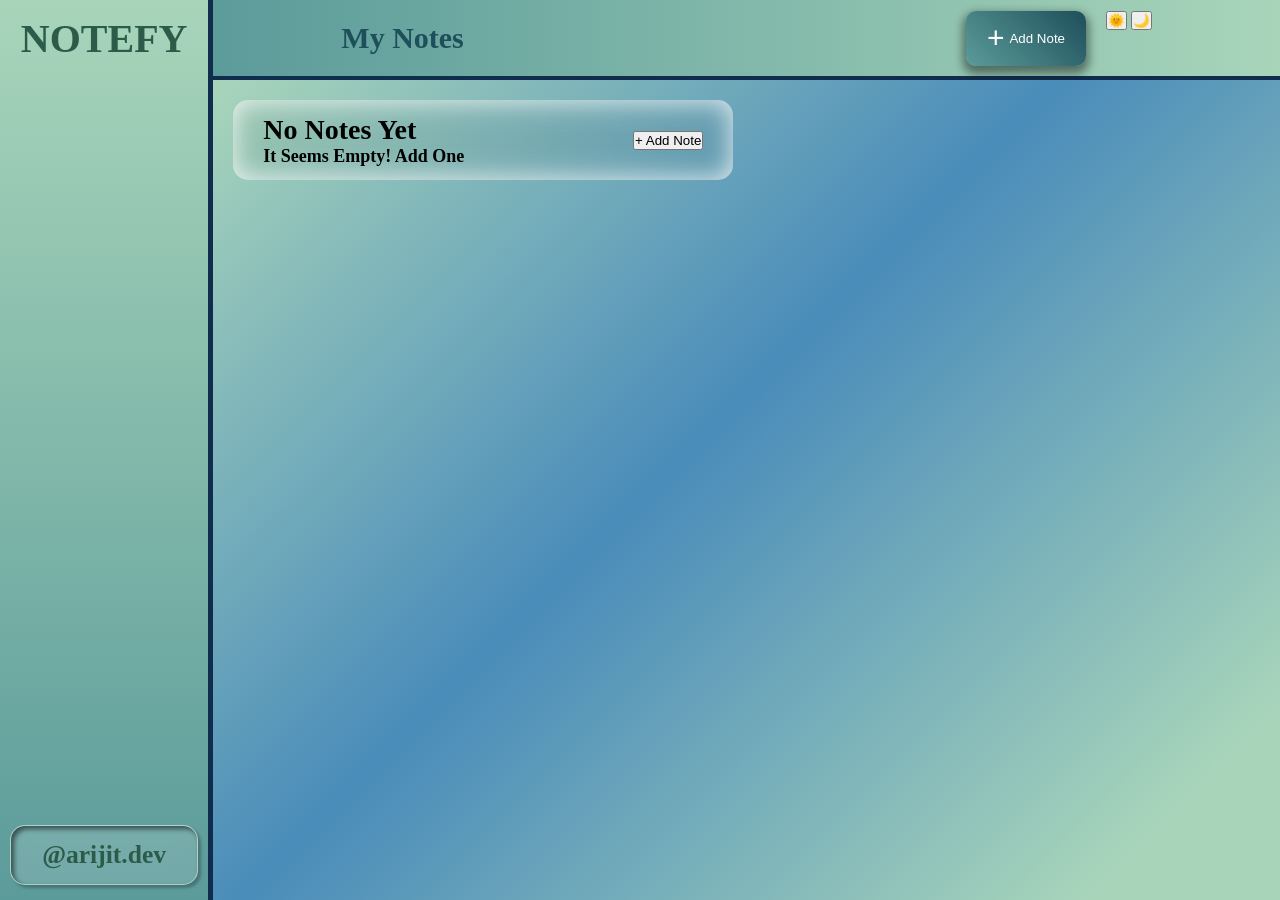
<file: index.html>
<!DOCTYPE html>
<html lang="en">

<head>
	<meta charset="UTF-8">
	<meta name="viewport" content="width=device-width, initial-scale=1.0">
	<link rel="stylesheet" href="./static/css/index.css">
	<script src="./static/js/script.js" defer></script>
	<title>Notefy - Take Notes [Offline]</title>
</head>

<body>
	<!-- Status Bar -->
	<aside class="sideBar" id="sideBar" style="grid-area: sideBar;">
		<h1 class="appName">NOTEFY</h1>

		<div id="futureDynamicContent">
		</div>

		<div class="profileShow">
			<!-- <div id="profileImage" class="profileImage"></div> -->
			<h3 class="profileName">@arijit.dev</h3>
		</div>
	</aside>

	<!-- NavBar / Main Data Show -->
	<div class="navBar" style="grid-area: navBar;">
		<div class="headText">My Notes</div>
		<div class="features">
			<button class="navAddnoteBtn" id="navAddnoteBtn"> <span>+</span> Add Note</button>
			<div class="themeControl">
				<button id="dayModeBtn" class="dayModeBtn">🌞</button>
				<button id="nightModeBtn" class="nightModeBtn">🌙</button>
			</div>
		</div>
	</div>

	<!-- Notes Container [Dynamic Content] -->
	<main class="notesContainer" id="notesContainer" style="grid-area: notesContainer;"></main>

	<!-- Notes Form [Input and Edit and Delete Form] -->
	<dialog id="notesFormContainer" class="notesFormContainer">
		<!-- Head -->
		<div class="noteInputTitle">
			<h1 class="noteStatus">Add Note</h1>
			<button id="closeForm" class="closeForm">✖</button>
		</div>
		<!-- Main Body Form -->
		<form id="notesForm" class="notesForm">
			<!-- Note Title -->
			<div class="titleForm">
				<label for="noteTitle">TITLE</label>
				<input type="text" name="noteTitle" id="noteTitle" autofocus aria-required="true">
			</div>
			<!-- Note Content -->
			<div class="contentForm">
				<label for="noteContent">CONTENT</label>
				<textarea name="noteContent" id="noteContent" placeholder="Add note Content..." required
					aria-required="true"></textarea>
			</div>
			<!-- Note Options [Delete / Close / Submit] -->
			<div class="buttonHolder">
				<button type="button" id="dynmChange">Delete</button>
				<button type="button" id="submitnote">Submit</button>
			</div>
		</form>
	</dialog>
</body>

</html>
</file>
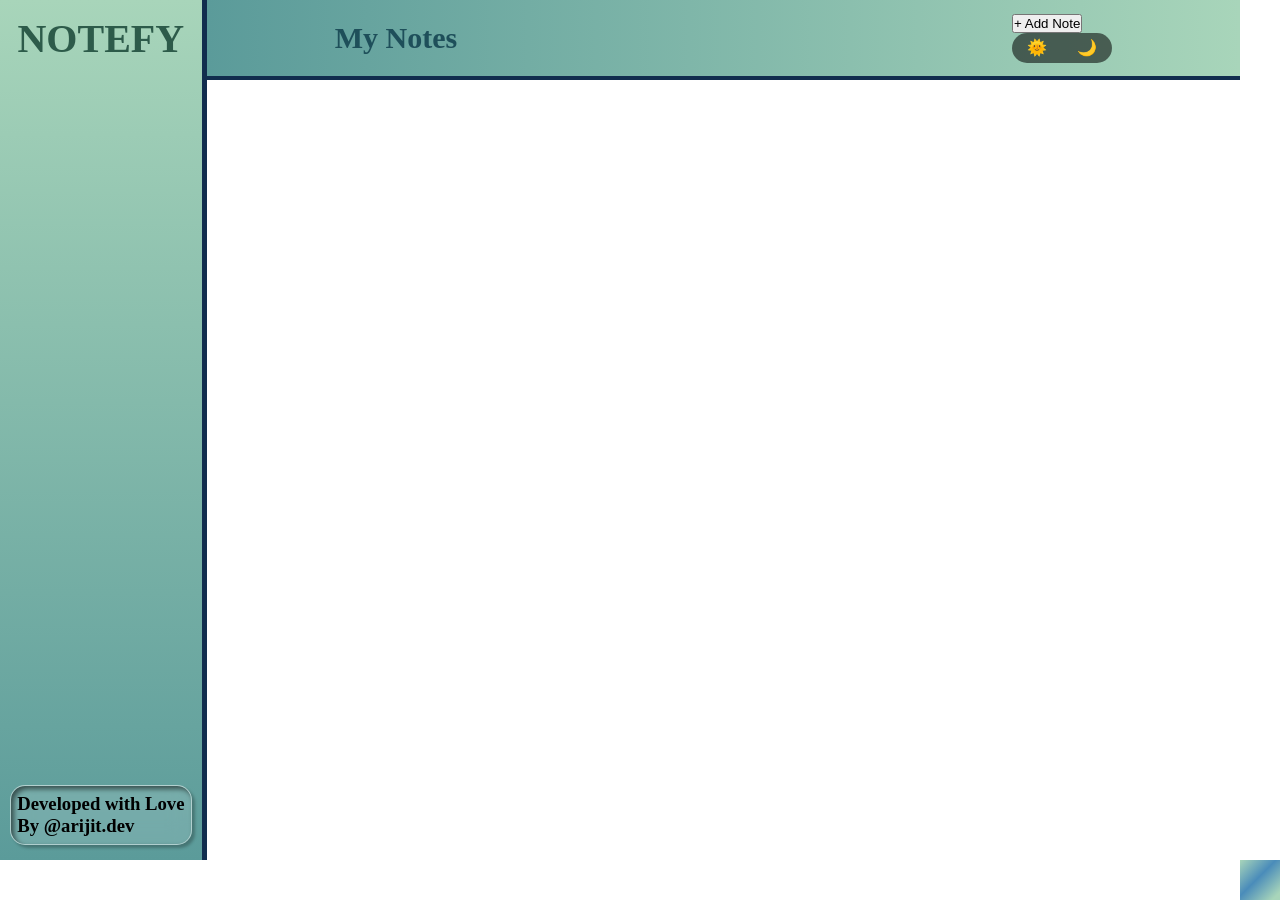
<file: template/index.html>
<!DOCTYPE html>
<html lang="en">

<head>
	<meta charset="UTF-8">
	<meta name="viewport" content="width=device-width, initial-scale=1.0">
	<link rel="stylesheet" href="../static/css/index.css">
	<script src="../static/js/script.js" defer></script>
	<title>Notefy - Take Notes [Offline]</title>
</head>

<body>
	<aside class="sideBar" id="sideBar" style="grid-area: sideBar;">
		<h1 class="appName">NOTEFY</h1>

		<div id="futureDynamicContent">
		</div>

		<div class="profileShow">
			<!-- <div id="profileImage" class="profileImage"></div> -->
			<h3 id="profileName">Developed with Love <br> By @arijit.dev</h3>
		</div>
	</aside>

	<div class="navBar" style="grid-area: navBar;">
		<div class="headText">My Notes</div>
		<div class="options">
			<button class="optionAddNote" id="optionAddNote" onclick="showForm()"> <span>+</span> Add Note</button>
			<div class="modeSwtich">
				<label id="dayMode" class="dayMode">🌞</label>
				<label id="nightMode" class="nightMode">🌙</label>
			</div>
		</div>
	</div>
	<main class="noteHolder" id="noteHolder" style="grid-area: mainContainer;">
	</main>
	<dialog id="popUp" class="popUp">
		<div class="formHead">
			<h1>Add Note</h1>
			<button id="closeForm" onclick="closeForm()">✖</button>
		</div>
		<form id="noteForm" class="noteForm">
			<div class="titleForm">
				<label for="noteTitle">Add Title</label>
				<input type="text" name="noteTitle" id="noteTitle" autofocus aria-required="true">
			</div>
			<div class="contentForm">
				<label for="noteContent">Content</label>
				<textarea name="noteContent" id="noteContent" placeholder="Add note Content..." required
					aria-required="true"></textarea>
			</div>
			<div class="buttonHolder">
				<button type="button" id="CloseForm">Delete</button>
				<button type="button" id="submitnote" onclick="submitNote()">Submit</button>
			</div>
		</form>
	</dialog>

</body>

</html>
</file>
<file: static/css/index.css>
/* CSS Custom Properties */
:root {
	/* Light Palette (Emerald & Ocean) */
	--Seafoam_Green: #A8D5BA;
	--Mint_Teal: #5B9B9A;
	--Soft_Ocean: #4A8CBA;
	--Deep_Teal: #1E4F5A;
	--Forest_Sage: #2D5B4A;
	/* Main colors [Dark] */
	--Deep_Sapphire: #112D4E;
	--Midnight_Teal: #0C3B40;
	--Aurora_Green: #1C5C45;
	--Emerald_Shadow: #0B2516;
	--Cyber_Cyan: #00ADB5;
	--accent-hover: var(--Deep_Teal);
	--bg-sidebar: var(--Seafoam_Green);
	--accent-text: rgba(255, 255, 255, 0.12);

}

/* Dark Mode Override */

/* Global default Styles */
* {
	margin: 0;
	padding: 0;
	box-sizing: border-box;
}

html,
body {
	height: 100%;
	width: 100%;
}

button {
	cursor: pointer;
}

body {
	display: grid;
	min-height: 100vh;
	min-width: 0;
	grid-template-columns: 0.4fr 1fr 1fr;
	grid-template-rows: .4fr 3fr 3fr;
	grid-template-areas: "sideBar navBar navBar"
		"sideBar notesContainer notesContainer"
		"sideBar notesContainer notesContainer";
}


/* .sideBar - SideBar*/
.sideBar {
	display: flex;
	align-items: center;
	justify-content: space-between;
	padding: 15px 0;
	flex-direction: column;
	background: linear-gradient(var(--Seafoam_Green), var(--Mint_Teal));
	border-right: 5px solid var(--Deep_Sapphire);
}

.sideBar .appName {
	color: var(--Forest_Sage);
	font-size: clamp(20px, 4.5vw, 40px);
	font-weight: 800;
}

.sideBar .profileShow {
	width: clamp(80px, 90%, 280px);
	height: clamp(20px, 60%, 60px);
	display: flex;
	align-items: center;
	justify-content: center;
	background-color: rgba(255, 255, 255, 0.14);
	backdrop-filter: blur(10px);
	border-radius: 15px;
	border: 1px solid rgba(255, 255, 255, 0.434);
	box-shadow: 3px 3px 3px rgba(1, 1, 1, 0.25),
		inset 3px 3px 5px rgba(3, 3, 3, 0.544);
}

/* Under Developement */
/* .sideBar .profileImage {
	height: 40px;
	width: 40px;
	background-color: black;
	border-radius: 50%;
} */

.sideBar .profileName {
	font-weight: 800;
	font-size: clamp(12px, 2vw, 28px);
	color: var(--Forest_Sage);
}

/* NavBar */

.navBar {
	display: flex;
	width: 100%;
	height: clamp(30px, 10vh, 80px);
	align-items: center;
	justify-content: space-between;
	padding: 10px 10vw;
	background: linear-gradient(90deg, var(--Mint_Teal), var(--Seafoam_Green));
	border-bottom: 4px solid var(--Deep_Sapphire);
}

.navBar .headText {
	color: var(--Deep_Teal);
	font-size: 30px;
	font-weight: 700;
}

.features {
	display: flex;
	gap: 20px;
}

button.navAddnoteBtn {
	display: flex;
	align-items: center;
	text-align: center;
	justify-content: center;
	gap: 5px;
	padding: 5px;
	height: clamp(25px, 7vh, 55px);
	width: clamp(120px, 8em, 220px);
	outline: none;
	border: 0px solid transparent;
	border-radius: 10px;
	color: rgb(255, 255, 255);
	background: linear-gradient(225deg, var(--Deep_Teal), var(--Mint_Teal));
	cursor: pointer;
	transition: all 0.2s ease;
	box-shadow: 0px 5px 10px 3px rgba(5, 5, 5, 0.459);
}

button.navAddnoteBtn:hover {
	transform: scale(0.95);
	background-color: var(--accent-hover);
}

button.navAddnoteBtn:active {
	transform: scale(0.90);
	background-color: var(--accent-hover);
}

button.navAddnoteBtn span {
	font-size: 30px;
}

.modeSwtich {
	min-height: 30px;
	min-width: 100px;
	overflow: hidden;
	display: flex;
	align-items: center;
	justify-content: space-between;
	padding: 0 15px;
	border-radius: 15px;
	background: rgba(0, 0, 0, 0.544);
}

/* Main - Notes Here */
main {
	display: grid;
	grid-template-columns: repeat(auto-fit, minmax(300px, 1fr));
	grid-auto-rows: auto;
	align-content: start;
	justify-content: center;
	row-gap: 1em;
	column-gap: 1em;
	padding: 20px;
	background: linear-gradient(315deg, var(--Seafoam_Green) 10%, var(--Soft_Ocean), var(--Seafoam_Green));
	overflow-y: auto;
}

/* No notes */
.noNoteBox {
	display: flex !important;
	width: 500px !important;
	height: 80px !important;
	align-items: center !important;
	background: rgba(0, 0, 0, 0.047) !important;
	backdrop-filter: blur(25px);
	border-radius: 15px;
	padding: 10px 30px;
	justify-content: space-between;
	box-shadow: inset 0px 0px 25px 3px rgba(255, 255, 255, 0.736);
}

.noNoteBox div h1 {
	font-size: 28px;
}

.noNoteBox div h2 {
	font-size: 18px;
}

.noNoteBox button {
	max-height: 40px;
	box-shadow: none;
}

/* HasNote */
.hasNote {
	min-height: 500px;
	width: 100%;
	min-width: 0;
	display: flex;
	flex-direction: column;
	background: linear-gradient(135deg, #b8d8f0 0%, #bce3d8 50%, #a5decb 100%);
	padding: 15px;
	border-radius: 18px;
	overflow: hidden;
	backdrop-filter: blur(15px);
	box-shadow: inset 0 0 50px 5px rgba(255, 255, 255, 0.411);
	border: 1px solid white;
	color: #13222c;
}

.hasNote button {
	width: fit-content;
}

.noteHead {
	display: flex;
	align-items: center;
	justify-content: space-between;
	padding: 5px 0;
	border-bottom: 3px solid black;
}

.noteBody {
	flex: 1 1 auto;
	min-height: 0;
	height: auto;
	overflow-y: hidden;
	white-space: pre-line;
	text-align: left;
	word-wrap: normal;
	word-break: break-word;
	padding-top: 10px;
	align-items: center;
	text-align: left;
}

.noteBody::-webkit-scrollbar {
	width: 5px;
	color: #0D1F18;
}

/* Dialog box */
#notesFormContainer::backdrop {
	backdrop-filter: blur(15px);
}

#notesFormContainer[open] {
	box-sizing: border-box;
	min-height: calc(100dvh - 2rem);
	width: min(800px, calc(100vw - 2rem));
	top: 50%;
	left: 50%;
	transform: translate(-50%, -50%);
	border: 0px;
	border-radius: 25px;
	padding: clamp(1rem, 3vw, 1.5rem);
	display: flex;
	flex-direction: column;
	align-items: center;
	justify-content: flex-start;
	gap: 1rem;
	overflow: hidden;
	z-index: 999;
	background: linear-gradient(65deg, rgba(255, 255, 255, 0.606), #96d6b06b);
	backdrop-filter: blur(15px);
}

#notesFormContainer[open]::-webkit-scrollbar {
	display: none;
}

.noteInputTitle {
	display: flex;
	width: 100%;
	height: auto;
	min-height: 2rem;
	flex: 0 0 auto;
	justify-content: space-between;
	align-items: center;
	padding: 0;
	color: var(--Emerald_Shadow);
}

#notesFormContainer .noteInputTitle button {
	width: fit-content;
	background-color: transparent;
	border: none;
	outline: none;
	font-size: clamp(1.5vw, 30px, 4vw);
	color: var(--Emerald_Shadow);
}

#notesFormContainer form {
	min-width: 100%;
	height: fit-content;
	overflow-y: auto;
	display: grid;
	grid-template-rows: 1fr 2.5fr 0.5fr;
}

#notesFormContainer form::-webkit-scrollbar {
	width: 0;
	color: #00ADB5;
}

.titleForm {
	display: flex;
	flex-direction: column;
	min-width: 100%;
	padding: 0 clamp(10px, 10%, 30px);
	gap: clamp(10px, 3%, 20px);
	/* margin: 10px 0; */
}

.titleForm label {
	font-size: 1.5rem;
	font-weight: 600;

}

.titleForm input {
	min-height: clamp(30px, 50px, 100px);
	padding: 0 10px;
	font-size: 1.2rem;
	background-color: #a8d5ba48;
	box-shadow: inset 0 0 18px 5px white;
	outline: none;
	border-radius: 12px;
	border: 1px solid transparent;

}

.titleForm input:focus {
	outline: none;
	border-radius: 12px;
	border: 1px solid transparent;
	border-color: #00ADB5;
	box-shadow: 0 0 25px 2px #11ecf8,
		inset 0 0 15px 5px #FFFFFF;
}

.contentForm {
	display: flex;
	align-items: flex-start !important;
	justify-content: center;
	flex: 1 1 auto;
	height: auto;
	flex-direction: column;
	width: 100%;
	padding: 0 10px;
	margin-bottom: clamp(5px, 3%, 15px);
}

.contentForm label {
	font-size: 1.5rem;
	font-weight: 600;
	padding: 10px 10px;
}

.contentForm textarea {
	flex: 1 1 auto;
	font: inherit;
	field-sizing: content;
	min-height: 12rem;
	width: 100% !important;
	padding: 15px;
	border-radius: 18px;
	outline: 2px solid var(--Cyber_Cyan);
	border: none;
	background-color: rgba(255, 255, 255, 0.149);
	backdrop-filter: blur(18px);
}



dialog form div.buttonHolder {
	display: flex;
	flex-wrap: wrap;
	align-items: center;
	justify-content: flex-end;
	width: 100%;
	padding: 0;
	gap: 0.75rem;
	height: fit-content;
}

.buttonHolder button {
	box-shadow: none;
	font-size: 1.2rem;
	min-height: clamp(40px, 5rem, 60px);
	min-width: 0;
	flex: 1 1 7rem;
	transition: all 0.3s ease;
}

.buttonHolder button:hover {
	transform: scale(0.95);
}

.buttonHolder button:active {
	transform: scale(1.1);
}

.buttonHolder button:first-child {
	color: rgb(255, 255, 255);
	background-color: red;
	border-radius: 10px;
	border: 3px solid var(--bg-sidebar);
}


.buttonHolder button:last-child {
	color: rgb(255, 255, 255);
	background: linear-gradient(65deg, var(--Mint_Teal), var(--Deep_Teal));
	border-radius: 10px;
	border: 3px solid var(--bg-sidebar);
}


#editNote {
	background: transparent;
	outline: none;
	border: none;
	font-size: 1.3em;
	padding-right: clamp(10px, 5%, 21px);
}

/* Responsive Mobile */
@media (max-width : 767px) {
	body {
		overflow: hidden;
		min-height: 100dvh;
		min-width: 100%;
		grid-template-columns: 1fr;
		grid-template-rows: 0.1fr 1fr 0.1fr;
		grid-template-areas: "navBar navBar navBar"
			"notesContainer notesContainer notesContainer"
			"sideBar sideBar sideBar";
	}


	.themeControl {
		display: none;
	}

	#notesFormContainer[open] {
		height: min(70dvh, 700px);
		max-height: calc(100dvh - 2rem);
	}

	.navBar {
		max-width: 100vw;
		overflow: hidden;
	}

	.navBar .headText {
		font-size: 22px;
		white-space: nowrap;
	}

	.sideBar {
		display: flex;
		align-items: center;
		justify-content: space-between;
		margin: 0;
		padding: 0 15px;
		flex-direction: row;
		min-height: 10vh;
		border: none;
		max-width: 100vw;
		border-top: 2px solid var(--Aurora_Green);
	}

	.sideBar .profileShow {
		display: flex;
		border: none;
		width: clamp(100px, 40%, 120px);
	}

	#futureDynamicContent {
		display: none;
	}

	.sideBar h1 {
		font-size: 28px;
	}

	.sideBar.sideBar {
		min-height: 100%;
	}

	main {
		min-height: 100%;
		max-width: 100vw;
	}


	.hasNote {
		overflow-y: auto;
		min-height: 450px;
		padding: 15px 10px;
	}

	.noteBody {
		min-height: 400px;
	}

	.noNoteBox {
		display: flex !important;
		width: 90vw !important;
		flex-direction: column !important;
		height: fit-content !important;
		align-items: center !important;
		background-color: var(--accent-text) !important;
		border-radius: 15px;
		padding: 10px 30px;
		gap: 25px;
		justify-content: space-between;
	}
}
</file>
